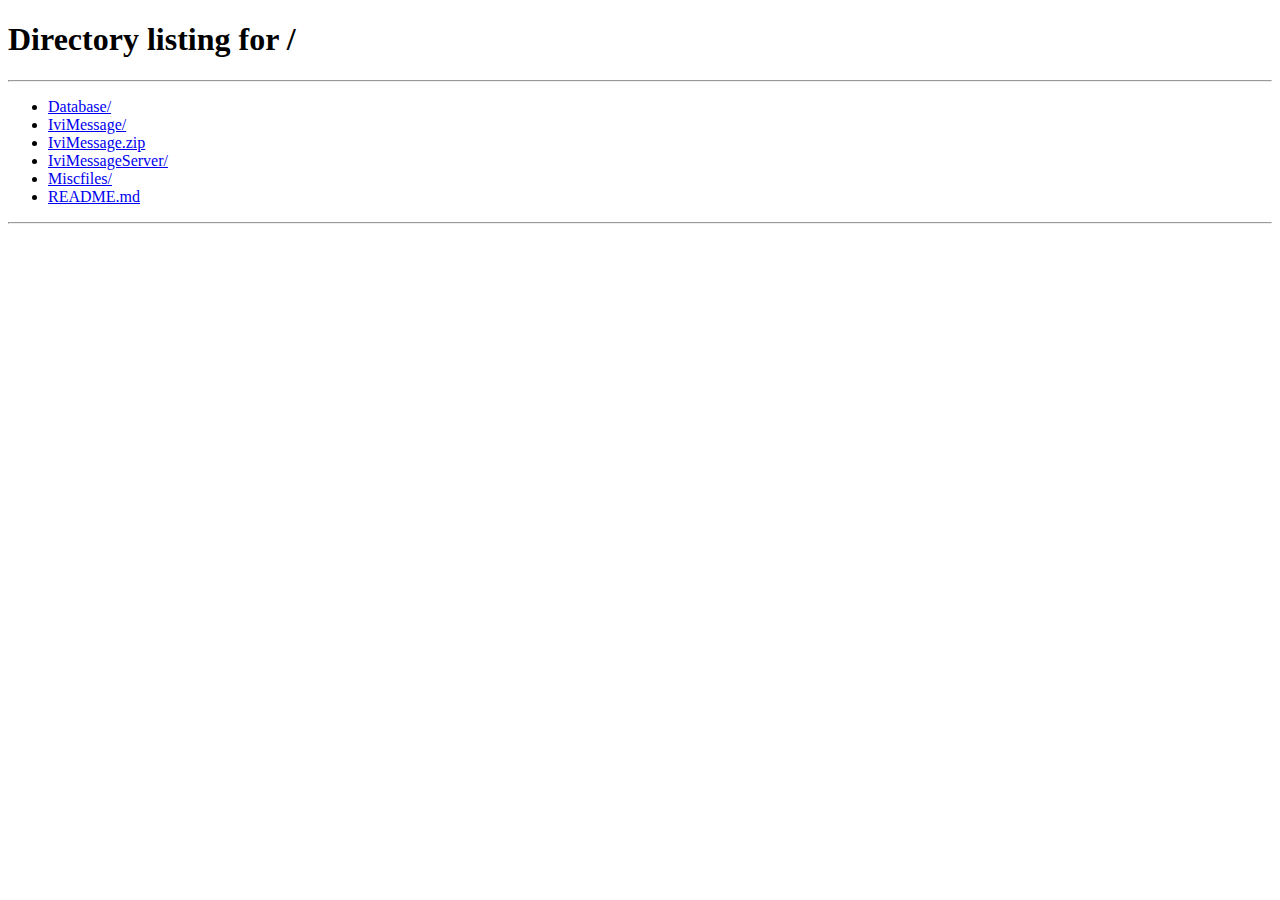
<file: IviMessage/chat.html>
<!DOCTYPE html>
<html lang="en">
<head>
    <meta charset="UTF-8">
    <meta name="viewport" content="width=device-width, initial-scale=1.0">
    <title>Document</title>
</head>
<body>
    <script>
        location.href = '/'
    </script>
</body>
</html>
</file>
